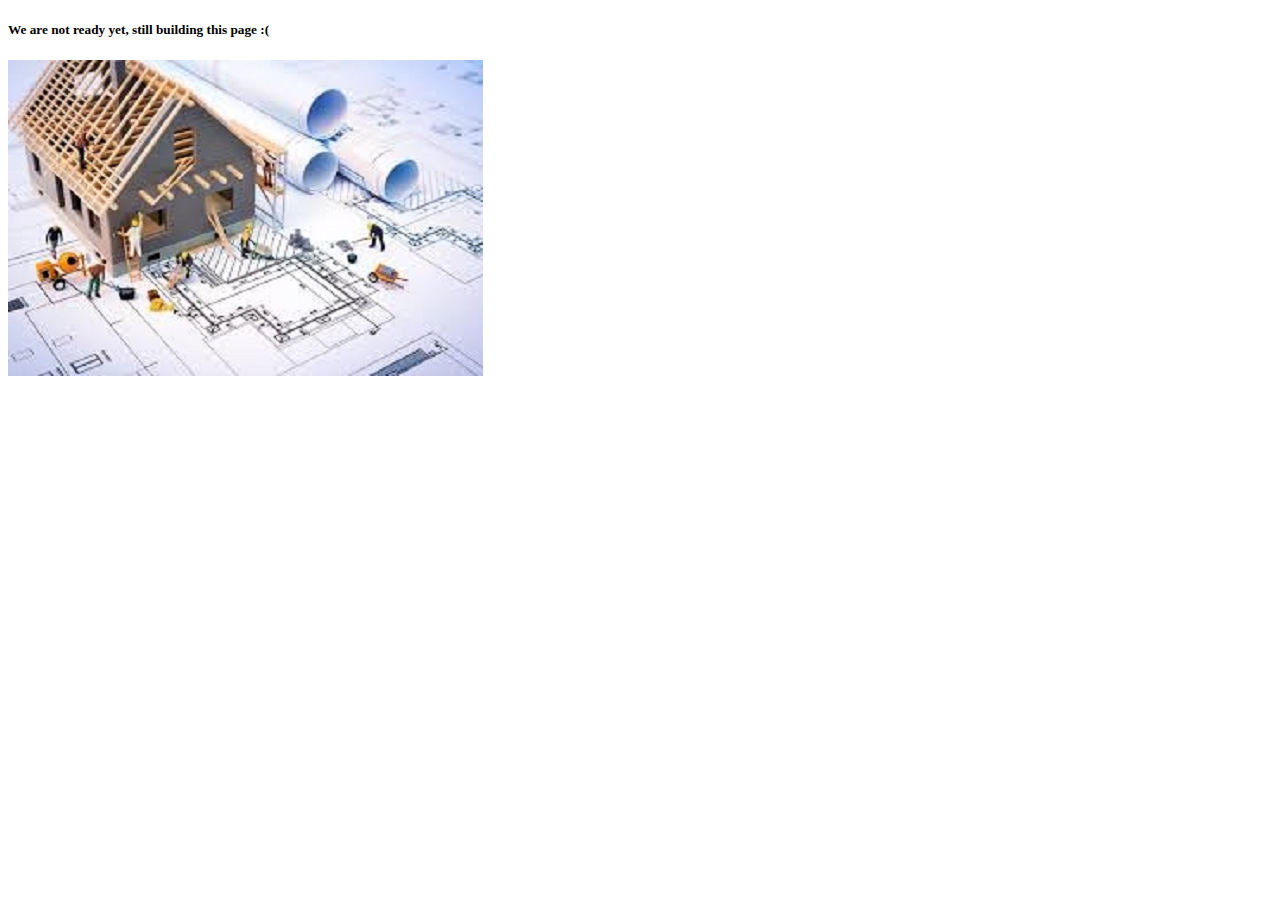
<file: TMOwebsite/pg/construction.html>
<!DOCTYPE html>
<html>

<head>
    <link rel="stylesheet" href="https://maxcdn.bootstrapcdn.com/bootstrap/4.0.0-beta/css/bootstrap.min.css" integrity="sha384-/Y6pD6FV/Vv2HJnA6t+vslU6fwYXjCFtcEpHbNJ0lyAFsXTsjBbfaDjzALeQsN6M" crossorigin="anonymous">
    <link href="https://fonts.googleapis.com/css?family=Raleway:400,400i,500,600i,700,900" rel="stylesheet">
    <title>Favorites</title>
</head>

<body>
    <div class='container'>

        <div class="jumbotron jumbotron-fluid">
            <div class="container">
                <h5 class="display-3"> We are not ready yet, still building this page :(</h5>
                <div class="card bg-dark text-white">
                    <img src="../assets/build.jpg">
                    <div class="card-img-overlay text-center">
                        <!--p class="card-text">Your Home Cooked Meal Is Waiting For You</p-->
                    </div>
                </div>
            </div>
        </div>

    </div>

</body>

</html>
</file>
